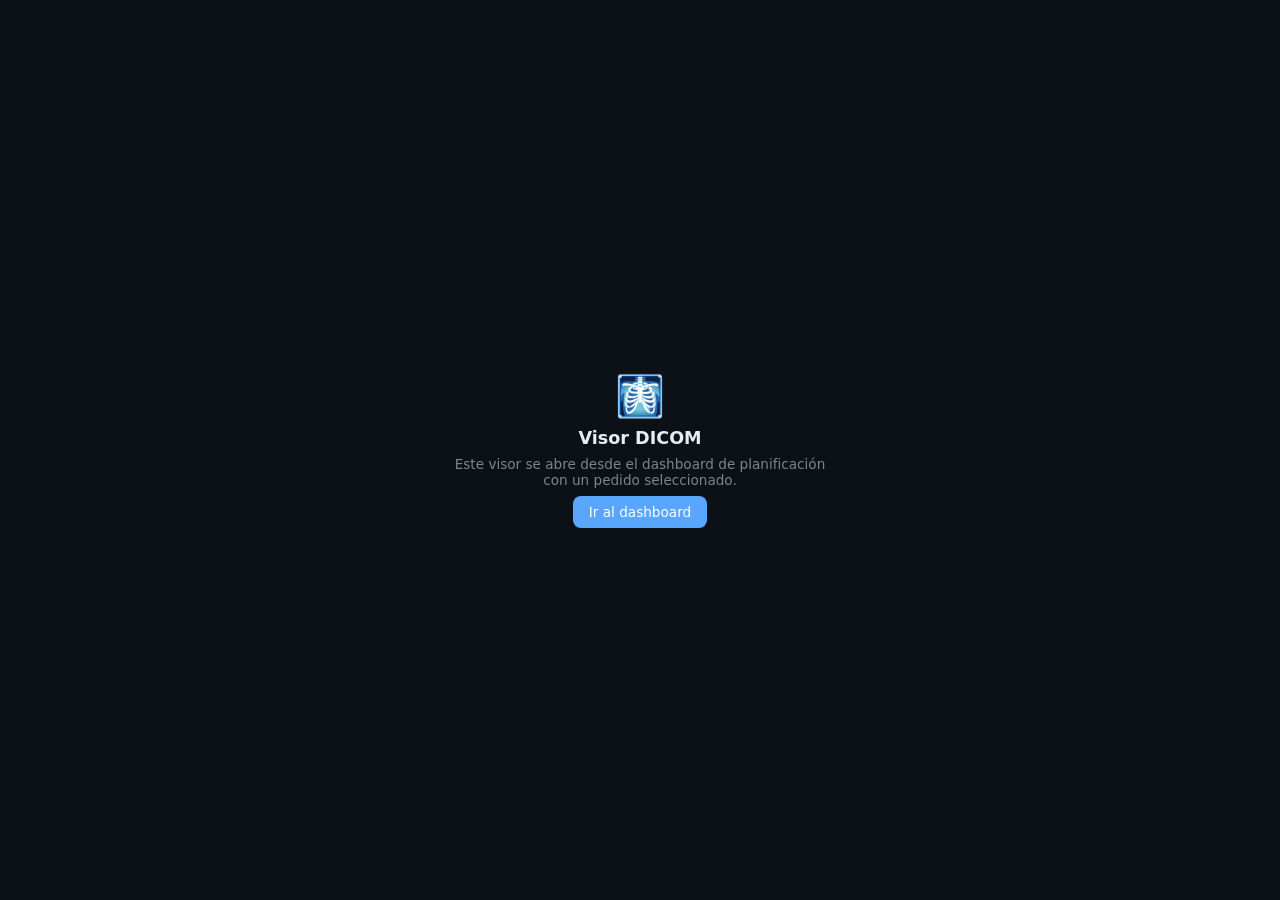
<file: index.html>
<!doctype html>
<html lang="es"><head>
<meta charset="utf-8" /><meta name="viewport" content="width=device-width,initial-scale=1" />
<title>Visor DICOM</title><link rel="stylesheet" href="style.css" />
</head><body style="display:flex;align-items:center;justify-content:center;padding:2rem;">
<div style="text-align:center;max-width:24rem;">
  <div style="font-size:2.5rem">🩻</div>
  <h1 style="font-size:1.1rem;margin:.5rem 0;">Visor DICOM</h1>
  <p style="color:var(--muted);font-size:.85rem;">Este visor se abre desde el dashboard de planificación con un pedido seleccionado.</p>
  <a href="https://paciente-dashboard.vercel.app/dashboard"
    style="display:inline-block;background:var(--accent);color:#fff;text-decoration:none;padding:.5rem 1rem;border-radius:8px;font-size:.85rem;margin-top:.5rem;">
    Ir al dashboard</a>
</div>
</body></html>
</file>
<file: style.css>
:root {
  --bg: #0b1117;
  --surface: #161b22;
  --border: #21262d;
  --text: #e6edf3;
  --muted: #7d8590;
  --accent: #58a6ff;
  --topbar-h: 44px;
  --radius: 6px;
}
* { box-sizing: border-box; margin: 0; padding: 0; }
html, body { height: 100%; background: var(--bg); color: var(--text); font-family: system-ui, sans-serif; overflow: hidden; }

#app { display: flex; flex-direction: column; height: 100%; }

#topbar {
  height: var(--topbar-h);
  background: var(--surface);
  border-bottom: 1px solid var(--border);
  display: flex; align-items: center; gap: .75rem; padding: 0 1rem;
  flex-shrink: 0;
  user-select: none; -webkit-user-select: none; -webkit-touch-callout: none;
}
#title { font-weight: 700; font-size: .95rem; white-space: nowrap; overflow: hidden; text-overflow: ellipsis; max-width: 220px; }
#meta  { font-size: .78rem; color: var(--muted); flex: 1; white-space: nowrap; overflow: hidden; text-overflow: ellipsis; }
.tb-btn { background: var(--border); border: none; color: var(--text); border-radius: var(--radius); padding: .35rem .75rem; font-size: .78rem; cursor: pointer; white-space: nowrap; flex-shrink: 0; }
.tb-btn:hover { background: #2d333b; }
/* Plano activo del selector axial/coronal/sagital. */
.tb-btn.activo { background: var(--accent); color: #0d1117; font-weight: 600; }
.tb-btn.activo:hover { background: var(--accent); }
#planos { display: inline-flex; gap: .25rem; flex-shrink: 0; }

#viewport-wrap { flex: 1; position: relative; background: #000; touch-action: none; user-select: none; overflow: hidden; }
#canvas {
  /* Centrado + aspect-ratio preservado. Antes width/height 100% lo estiraba
     y los cortes salían ovalados en pantallas widescreen. */
  position: absolute; top: 0; left: 0; right: 0; bottom: 0;
  margin: auto;
  max-width: 100%; max-height: 100%;
  width: auto; height: auto;
  image-rendering: pixelated;  /* sin filtro al upscale — más fiel al CT */
  display: block;
}

#overlay {
  position: absolute; top: .5rem; right: .75rem; pointer-events: none;
  display: flex; flex-direction: column; align-items: flex-end; gap: .25rem;
  font-size: .72rem; color: #facc15; font-variant-numeric: tabular-nums;
  text-shadow: 0 1px 2px rgba(0,0,0,.85);
}

#loading {
  position: absolute; inset: 0;
  background: rgba(0,0,0,.7);
  display: flex; flex-direction: column; align-items: center; justify-content: center;
  z-index: 10; padding: 1rem;
}
.spinner {
  width: 32px; height: 32px; border-radius: 50%;
  border: 3px solid var(--border); border-top-color: var(--accent);
  animation: spin .8s linear infinite; margin-bottom: 1rem;
}
@keyframes spin { to { transform: rotate(360deg); } }
#loading-text { font-size: .92rem; font-weight: 600; margin-bottom: .8rem; }
#loading-bar-wrap { width: min(360px, 80vw); height: 6px; background: var(--border); border-radius: 3px; overflow: hidden; margin-bottom: .55rem; }
#loading-bar { height: 100%; width: 0%; background: var(--accent); border-radius: 3px; transition: width .15s linear; }
#loading-detail { font-size: .78rem; color: var(--muted); font-variant-numeric: tabular-nums; text-align: center; }

#slice-bar {
  padding: .5rem 1rem;
  background: var(--surface);
  border-top: 1px solid var(--border);
  flex-shrink: 0;
}
#slice-input { width: 100%; accent-color: var(--accent); }
#slice-input:disabled { opacity: .35; }

/* Forbidden / error screens use the same dark theme */
.error-card {
  background: var(--surface); border-radius: 16px; padding: 2rem;
  max-width: 24rem; text-align: center;
}

@media (max-width: 768px) {
  #topbar { padding: 0 .6rem; gap: .4rem; }
  #title { max-width: 110px; font-size: .85rem; }
  #meta { display: none; }
}
</file>
